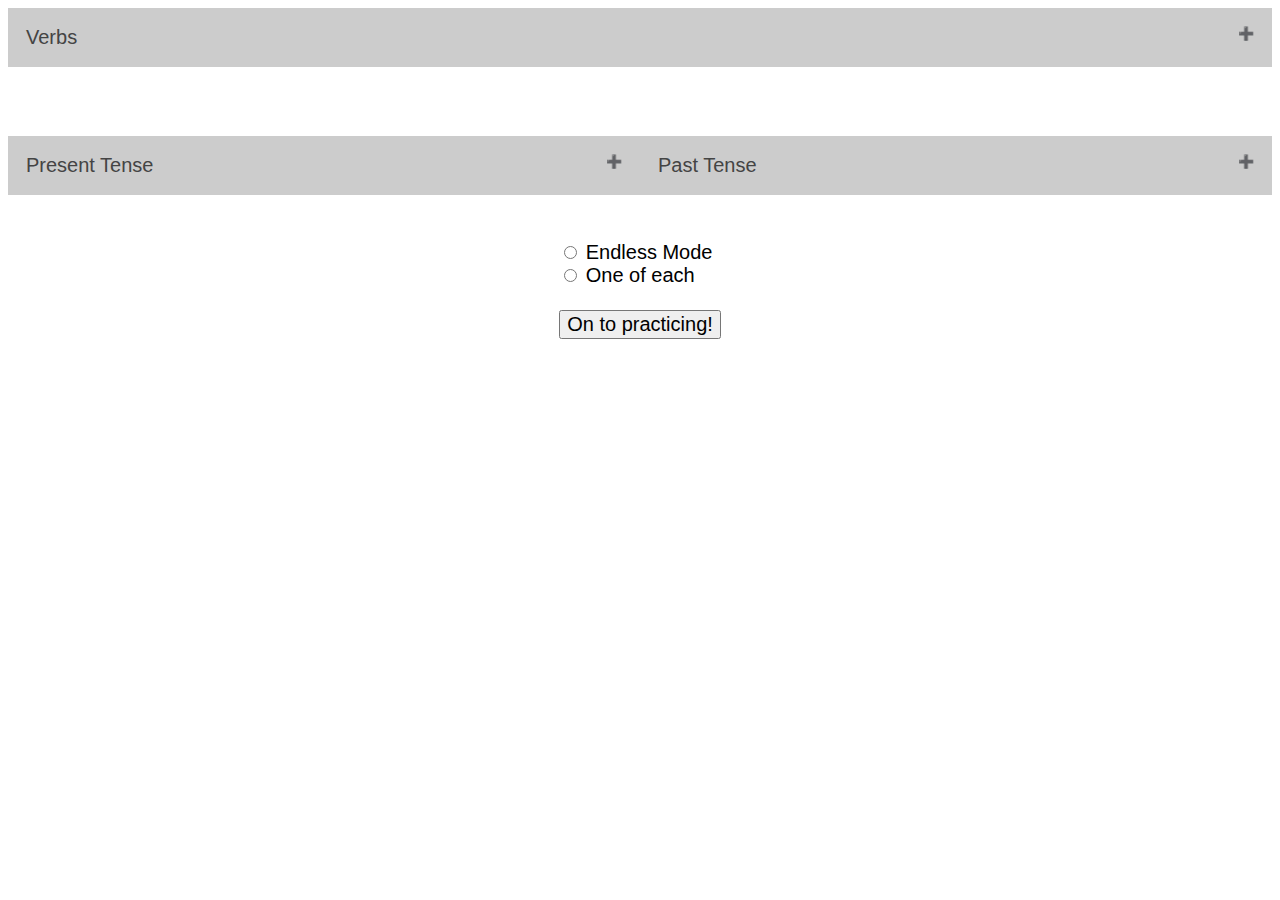
<file: index.html>
<!DOCTYPE html>
<html lang="en">
<head>
    <meta charset="UTF-8">
    <meta http-equiv="X-UA-Compatible" content="IE=edge">
    <meta name="viewport" content="width=device-width, initial-scale=1.0">
    <title>Document</title>
</head>
<body>
    <script>
        window.location.href = "practiceSettings.html"
    </script>
</body>
</html>
</file>
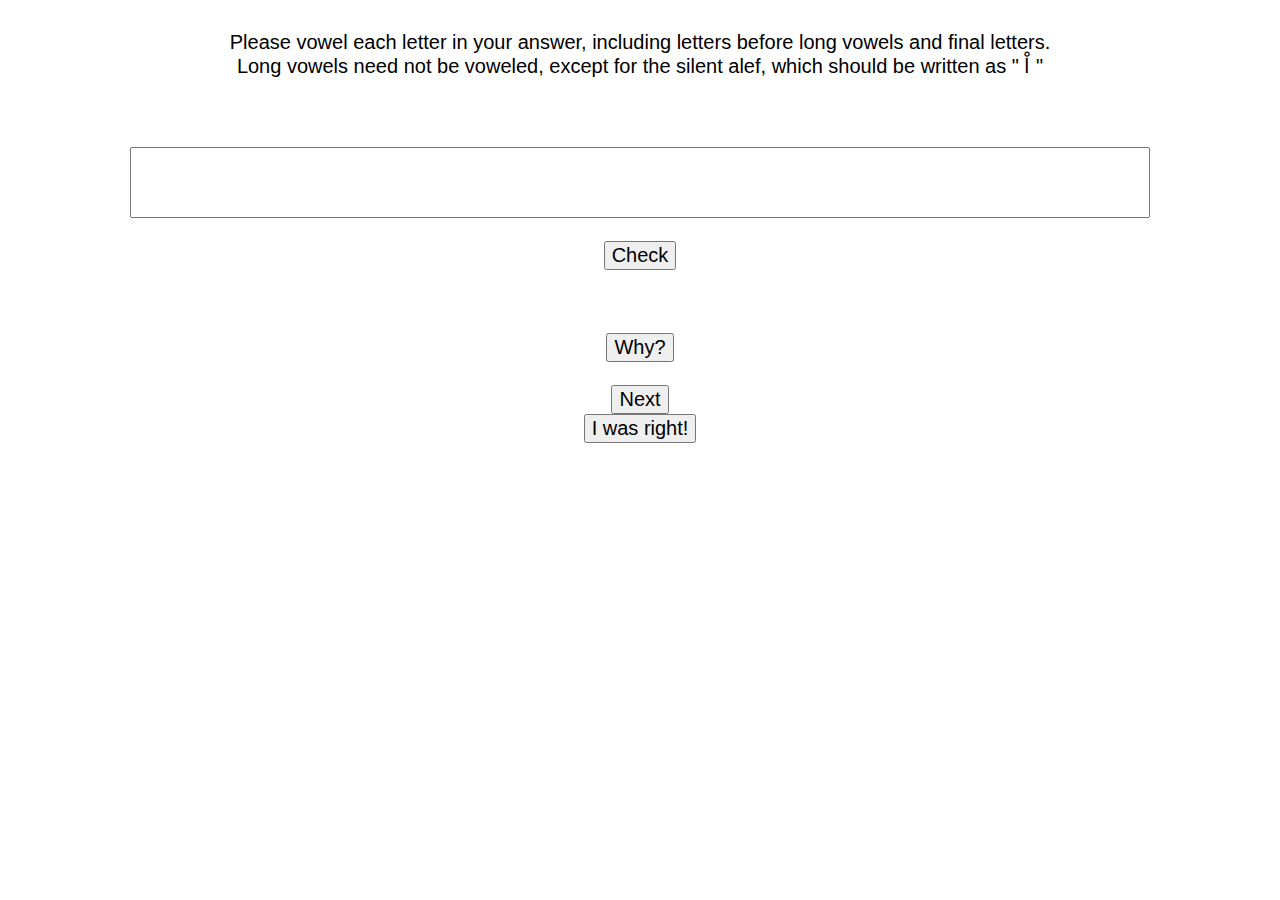
<file: practice.html>
<!DOCTYPE html>
<html lang="en">
<head>
    <meta charset="UTF-8">
    <meta http-equiv="X-UA-Compatible" content="IE=edge">
    <meta name="viewport" content="width=device-width, initial-scale=1.0">
    <title>Arabic Verb Conjugation Practice</title>
    <script src="practiceSource.js"></script>
    <script src="conjugations.js"></script>
    <script src="verbs.js"></script>
    <link rel="stylesheet" href="practiceStyle.css">
</head>
<body>
    <div id="progressBar">
        <div id="progress"></div>
    </div>
    <br>

    <div id="prompt-info">
        <div id="vowel-explanation">
            Please vowel each letter in your answer, including letters before long vowels and final letters.
            <br>
            Long vowels need not be voweled, except for the silent alef, which should be written as " اْ "
        </div>
        <br>
        <div id="prompt"></div>
    </div>
    
    <br>

    <div id="answer-results">
        <br>
        <label for="Answer"></label>
        <input type="text" name="Answer" id="answer" class="container center"required>
    </div>

    <div id="submitButton">
        <br>
        <button type="submit" id="check" onclick="check()" class="container center">Check</button>
        <br>
    </div>

    <div id="correct"></div>

    <p id="solutionText"></p>
    <p id="solution"></p>
    <p id="youSaid"></p>

    <div><button onclick="explain()" id="explain">Why?</button><br></div>

    <div style="font-family: 'Arial'" id="explanation"></div>

    <div>
        <button onclick="next()" id="next">Next</button>
        <button onclick="override()" id="override">I was right!</button>
    </div>
</body>
</html>
</file>
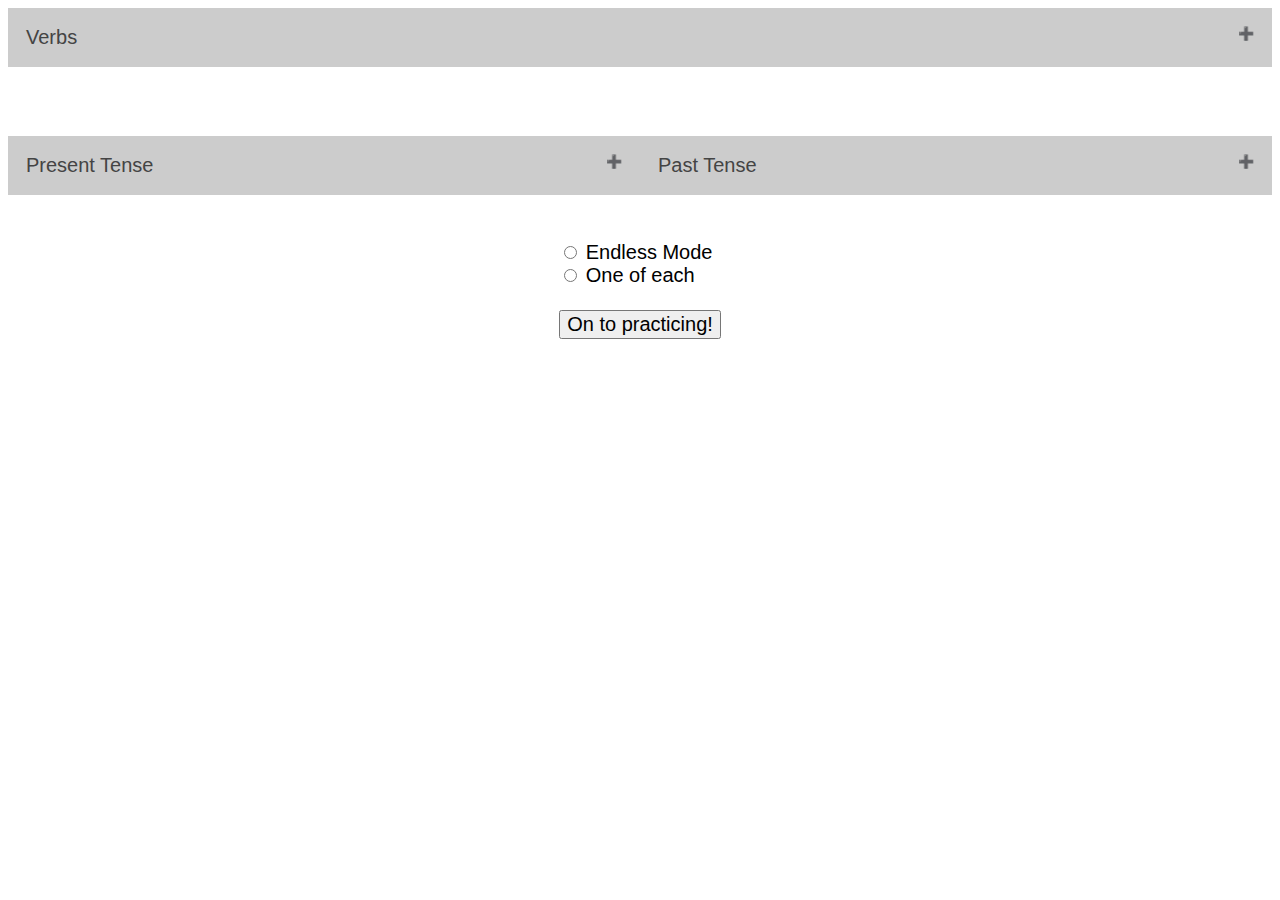
<file: practiceSettings.html>
<!DOCTYPE html>
<html lang="en">
<head>
    <meta charset="UTF-8">
    <meta http-equiv="X-UA-Compatible" content="IE=edge">
    <meta name="viewport" content="width=device-width, initial-scale=1.0">
    <script src="practiceSettings.js"></script>
    <script src="conjugations.js"></script>
    <script src="https://ajax.googleapis.com/ajax/libs/jquery/3.6.0/jquery.min.js"></script>
    <link rel="stylesheet" href="settingsStyle.css">
    <title>Document</title>
</head>
<body>
    <form action="practice.html" method="GET" id="Settings" autocomplete="off">
        <!-- List all the possible verbs to choose from inside a collapsible window -->
        <button type="button" class="collapsible">Verbs</button>
            <div class="content">
                <div class="container">
                    <div class="center" id="center">
                        <br>
                        <button type="button" id="toggleVerbs" onclick="selectAll('verbCheck')">Toggle All</button><br><br>
                    </div>
                </div>
            </div>
        
        <br><br><br>

        <!-- Split present tense and past tense into two columns -->
        <div class="row">
            <div class="column">
                <button type="button" class="collapsible">Present Tense</button>
                <div class="content">
                    <!-- List all possible pronouns for present tense  -->
                    <br>
                    <!-- <input type="checkbox" id="posPres" name="posPres" value="1">
                    <label for="posPres">Affirmative</label><br>
                    <input type="checkbox" id="negPres" name="negPres" value="1">
                    <label for="negPres">Negative</label><br><br> -->
                    <button type="button" id="selectAllPresent" onclick="selectAll('presentCheck')">Toggle All</button><br>
                    <div class="row">
                        <div class="column">
                            <h4>First Person</h4>
                        </div>
                        <div class="columnRight">
                            <h4><button type="button" id="selectFirstPresent" onclick="selectAll('presentFirst')">Toggle</button></h4>
                        </div>
                    </div>
                    <input type="checkbox" id="0pres" name="0pres" value="0" class="presentCheck presentFirst pronoun">
                    <label for="0pres" class="present"></label><br>
                    <input type="checkbox" id="1pres" name="1pres" value="1" class="presentCheck presentFirst pronoun">
                    <label for="1pres" class="present"></label><br>
                    <div class="row">
                        <div class="column">
                            <h4>Second Person</h4>
                        </div>
                        <div class="columnRight">
                            <h4><button type="button" id="selectSecondPresent" onclick="selectAll('presentSecond')">Toggle</button></h4>
                        </div>
                    </div>
                    <input type="checkbox" id="2pres" name="2pres" value="2" class="presentCheck presentSecond pronoun">
                    <label for="2pres" class="present"></label><br>
                    <input type="checkbox" id="3pres" name="3pres" value="3" class="presentCheck presentSecond pronoun">
                    <label for="3pres" class="present"></label><br>
                    <input type="checkbox" id="4pres" name="4pres" value="4" class="presentCheck presentSecond pronoun">
                    <label for="4pres" class="present"></label><br>
                    <input type="checkbox" id="5pres" name="5pres" value="5" class="presentCheck presentSecond pronoun">
                    <label for="5pres" class="present"></label><br>
                    <input type="checkbox" id="6pres" name="6pres" value="6" class="presentCheck presentSecond pronoun">
                    <label for="6pres" class="present"></label><br>
                    <input type="checkbox" id="7pres" name="7pres" value="7" class="presentCheck presentSecond pronoun">
                    <label for="7pres" class="present"></label><br>
                    <div class="row">
                        <div class="column">
                            <h4>Third Person</h4>
                        </div>
                        <div class="columnRight">
                            <h4><button type="button" id="selectThirdPresent" onclick="selectAll('presentThird')">Toggle</button></h4>
                        </div>
                    </div>
                    <input type="checkbox" id="8pres" name="8pres" value="8" class="presentCheck presentThird pronoun">
                    <label for="8pres" class="present"></label><br>
                    <input type="checkbox" id="9pres" name="9pres" value="9" class="presentCheck presentThird pronoun">
                    <label for="9pres" class="present"></label><br>
                    <input type="checkbox" id="10pres" name="10pres" value="10" class="presentCheck presentThird pronoun">
                    <label for="10pres" class="present"></label><br>
                    <input type="checkbox" id="11pres" name="11pres" value="11" class="presentCheck presentThird pronoun">
                    <label for="11pres" class="present"></label><br>
                    <input type="checkbox" id="12pres" name="12pres" value="12" class="presentCheck presentThird pronoun">
                    <label for="12pres" class="present"></label><br>
                    <input type="checkbox" id="13pres" name="13pres" value="13" class="presentCheck presentThird pronoun">
                    <label for="13pres" class="present"></label><br><br>
                </div>
            </div>
            <div class="column">
                <button type="button" class="collapsible">Past Tense</button>
                <div class="content">
                    <!-- List all possible pronouns for past tense -->
                    <br>
                    <!-- <input type="checkbox" id="pos" name="posPast" value="1">
                    <label for="posPast">Affirmative</label><br>
                    <input type="checkbox" id="neg" name="negPast" value="1">
                    <label for="negPast">Nagative (لا)</label><br>
                    <input type="checkbox" id="neg2" name="negPast2" value="1">
                    <label for="negPast2">Nagative (ما)</label><br><br> -->
                    <button type="button" id="selectAllPast" onclick="selectAll('pastCheck')">Toggle All</button><br>
                    <div class="row">
                        <div class="column">
                            <h4>First Person</h4>
                        </div>
                        <div class="columnRight">
                            <h4><button type="button" id="selectFirstPast" onclick="selectAll('pastFirst')">Toggle</button></h4>
                        </div>
                    </div>
                    <input type="checkbox" id="0past" name="0past" value="28" class="pastCheck pastFirst pronoun">
                    <label for="0past" class="past"></label><br>
                    <input type="checkbox" id="1past" name="1past" value="29" class="pastCheck pastFirst pronoun">
                    <label for="1past" class="past"></label><br>
                    <div class="row">
                        <div class="column">
                            <h4>Second Person</h4>
                        </div>
                        <div class="columnRight">
                            <h4><button type="button" id="selectSecondPast" onclick="selectAll('pastSecond')">Toggle</button></h4>
                        </div>
                    </div>
                    <input type="checkbox" id="2past" name="2past" value="30" class="pastCheck pastSecond pronoun">
                    <label for="2past" class="past"></label><br>
                    <input type="checkbox" id="3past" name="3past" value="31" class="pastCheck pastSecond pronoun">
                    <label for="3past" class="past"></label><br>
                    <input type="checkbox" id="4past" name="4past" value="32" class="pastCheck pastSecond pronoun">
                    <label for="4past" class="past"></label><br>
                    <input type="checkbox" id="5past" name="5past" value="33" class="pastCheck pastSecond pronoun">
                    <label for="5past" class="past"></label><br>
                    <input type="checkbox" id="6past" name="6past" value="34" class="pastCheck pastSecond pronoun">
                    <label for="6past" class="past"></label><br>
                    <input type="checkbox" id="7past" name="7past" value="35" class="pastCheck pastSecond pronoun">
                    <label for="7past" class="past"></label><br>
                    <div class="row">
                        <div class="column">
                            <h4>Third Person</h4>
                        </div>
                        <div class="columnRight">
                            <h4><button type="button" id="selectThirdPast" onclick="selectAll('pastThird')">Toggle</button></h4>
                        </div>
                    </div>
                    <input type="checkbox" id="8past" name="8past" value="36" class="pastCheck pastThird pronoun">
                    <label for="8past" class="past"></label><br>
                    <input type="checkbox" id="9past" name="9past" value="37" class="pastCheck pastThird pronoun">
                    <label for="9past" class="past"></label><br>
                    <input type="checkbox" id="10past" name="10past" value="38" class="pastCheck pastThird pronoun">
                    <label for="10past" class="past"></label><br>
                    <input type="checkbox" id="11past" name="11past" value="39" class="pastCheck pastThird pronoun">
                    <label for="11past" class="past"></label><br>
                    <input type="checkbox" id="12past" name="12past" value="40" class="pastCheck pastThird pronoun">
                    <label for="12past" class="past"></label><br>
                    <input type="checkbox" id="13past" name="13past" value="41" class="pastCheck pastThird pronoun">
                    <label for="13past" class="past"></label><br><br>
                </div>
            </div>
        </div>
        <br><br>

        <div class="container">
            <div class="center">
                <input type="radio" name="endless?" id="endless" value="endless" class="mode">
                <label for="endless">Endless Mode</label><br>

                <input type="radio" name="endless?" id="notEndless" value="notEndless" class="mode">
                <label for="notEndless">One of each</label>

                <br><br>
        
                <button type="submit" id="SubmitButton">On to practicing!</button>
            </div>
        </div>
    </form>
</div>
</body>
</html>
</file>
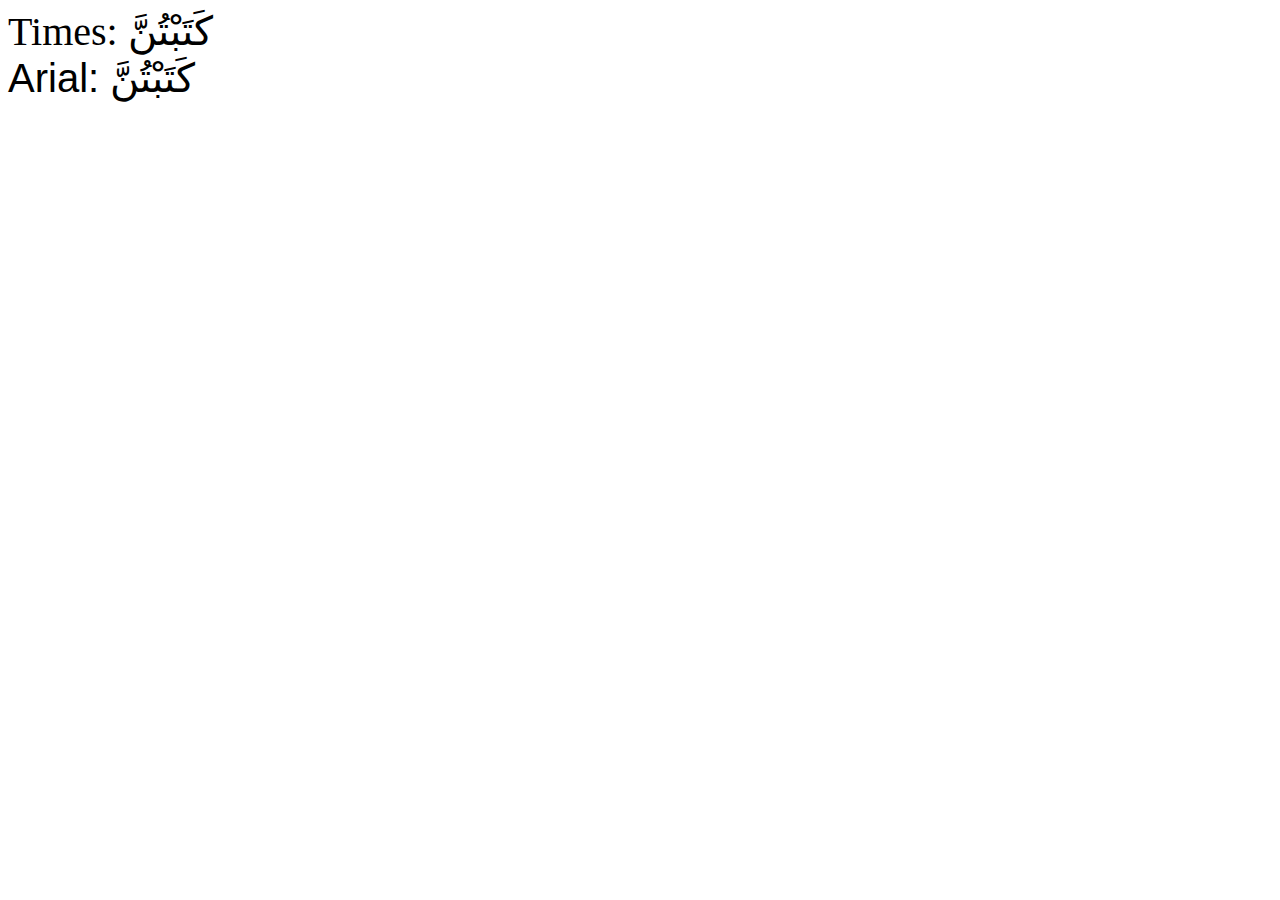
<file: test.html>
<!DOCTYPE html>
<html lang="en">
<head>
    <meta charset="UTF-8">
    <meta http-equiv="X-UA-Compatible" content="IE=edge">
    <meta name="viewport" content="width=device-width, initial-scale=1.0">
    <title>Document</title>
    <style>
        times{
            font: times;
            font-size: 40px;
        }

        arial{
            font-family: Arial, Helvetica, sans-serif;
            font-size: 40px;
        }
    </style>
</head>
<body>
    <times>Times: كَتَبْتُنَّ</times><br>
    <arial>Arial: كَتَبْتُنَّ</arial><br>
</body>
</html>
</file>
<file: practiceStyle.css>
* {
  /* border: 1px solid red; */
  text-align: center;
  position: relative;
  font-size: 20px;
  font-family: Arial, Helvetica, sans-serif;
}

button {
  margin:auto;
  display:block;
}

input[type=text] {
  width: 80%;
  height: 65px;
  line-height: 200px;
  font-size: 30px;
  margin:auto;
  display:block;
}

ul {
  padding-left: 0;
  list-style-position: inside;
}

#progressBar{
  background-color: #04AA6D;
  text-align: center;
  color: white;
}

#vowel-explanation{
  font-size:20px;
}

bigArabic {
  font-size:30px;
  font-family: 'Arial'
}

#correct{
  font-size: 45px;
  font-weight: bold;
}

#solution{
  font-size: 40px;
}
</file>
<file: settingsStyle.css>
* {
    /* border: 1px solid red; */
    /* text-align: center;
    position: relative; */
    font-size: 20px;
    font-family: Arial, Helvetica, sans-serif;
  }

  .container{
    display: flex;
    flex-direction: row;
    flex-wrap: wrap;
    justify-content: center;
    align-items: center;
  }

  ul {
    padding-left: 0;
    list-style-position: inside;
  }

  .column {
    float: left;
    width: 50%;
  }
  
  .columnRight {
    float: right;
    text-align: right;
    width: 50%;
  }
  
  .row:after {
    content: "";
    display: table;
    clear: both;
  }
  
  /* Style the button that is used to open and close the collapsible content */
  .collapsible {
    background-color: rgb(204, 204, 204);
    color: #444;
    cursor: pointer;
    padding: 18px;
    width: 100%;
    border: none;
    text-align: left;
    outline: none;
    /* font-size: 15px; */
  }
  
  /* Add a background color to the button if it is clicked on (add the .active class with JS), and when you move the mouse over it (hover) */
  .active, .collapsible:hover {
    background-color: #ccc;
  }
  
  /* Style the collapsible content. Note: hidden by default */
  .content {
    padding: 0 18px;
    display: none;
    overflow: hidden;
    background-color: #f1f1f1;
    max-height: 0;
    overflow: hidden;
    transition: max-height 0.2s ease-out;
  }
  
  .collapsible:after {
    content: '\02795'; /* Unicode character for "plus" sign (+) */
    font-size: 13px;
    color: white;
    float: right;
    margin-left: 5px;
  }
  
  .active:after {
    content: "\2796"; /* Unicode character for "minus" sign (-) */
  }
</file>
